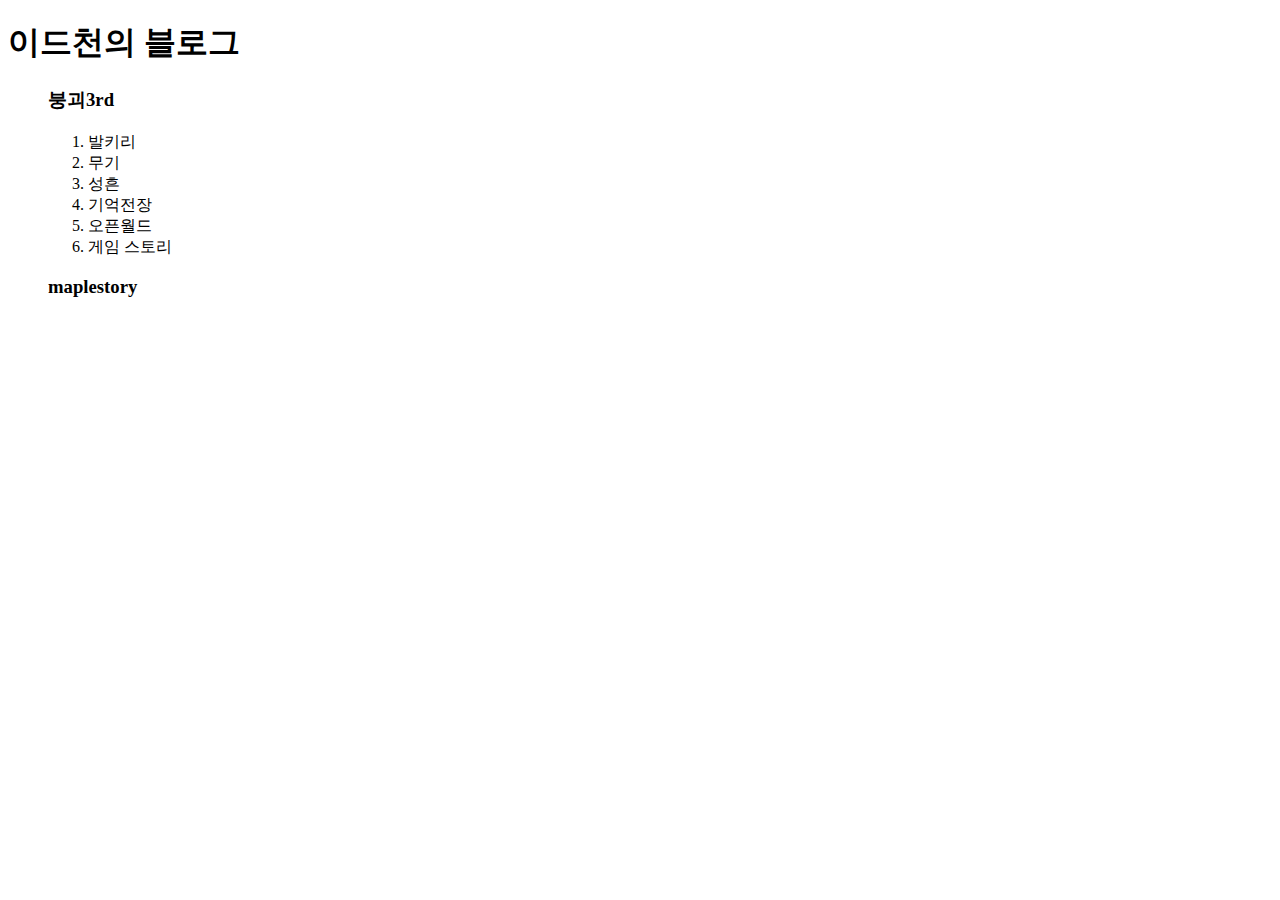
<file: index.html>
<!doctype html>
<html>

<head>
    <title>이드천의 블로그</title>
    <meta charset="UTF-8">
    <style>
        a:link{text-decoration: none; color:black;}
        a:hover{color:gray;}
        h3:link{text-decoration: none; color:black;}
        h3:hover{color:gray;}
    </style>
</head>

<body>
    <h1><a href="index.html">이드천의 블로그</a></h1>
    <ol>
        <h3><a href="honkai_impact_3rd.html">붕괴3rd</a></h3>
        <ol>
            <li><a href="Valkyrie.html">발키리</a></li>
            <li><a href="weapon.html">무기</a></li>
            <li><a href="stigma.html">성흔</a></li>
            <li><a href="memory_battlefield.html">기억전장</a></li>
            <li><a href="open_world.html">오픈월드</a></li>
            <li><a href="story.html">게임 스토리</a></li>
        </ol>
        <h3><a href="maplestory.html">maplestory</a></h3>
    </ol>
    
</body>

</html>
</file>
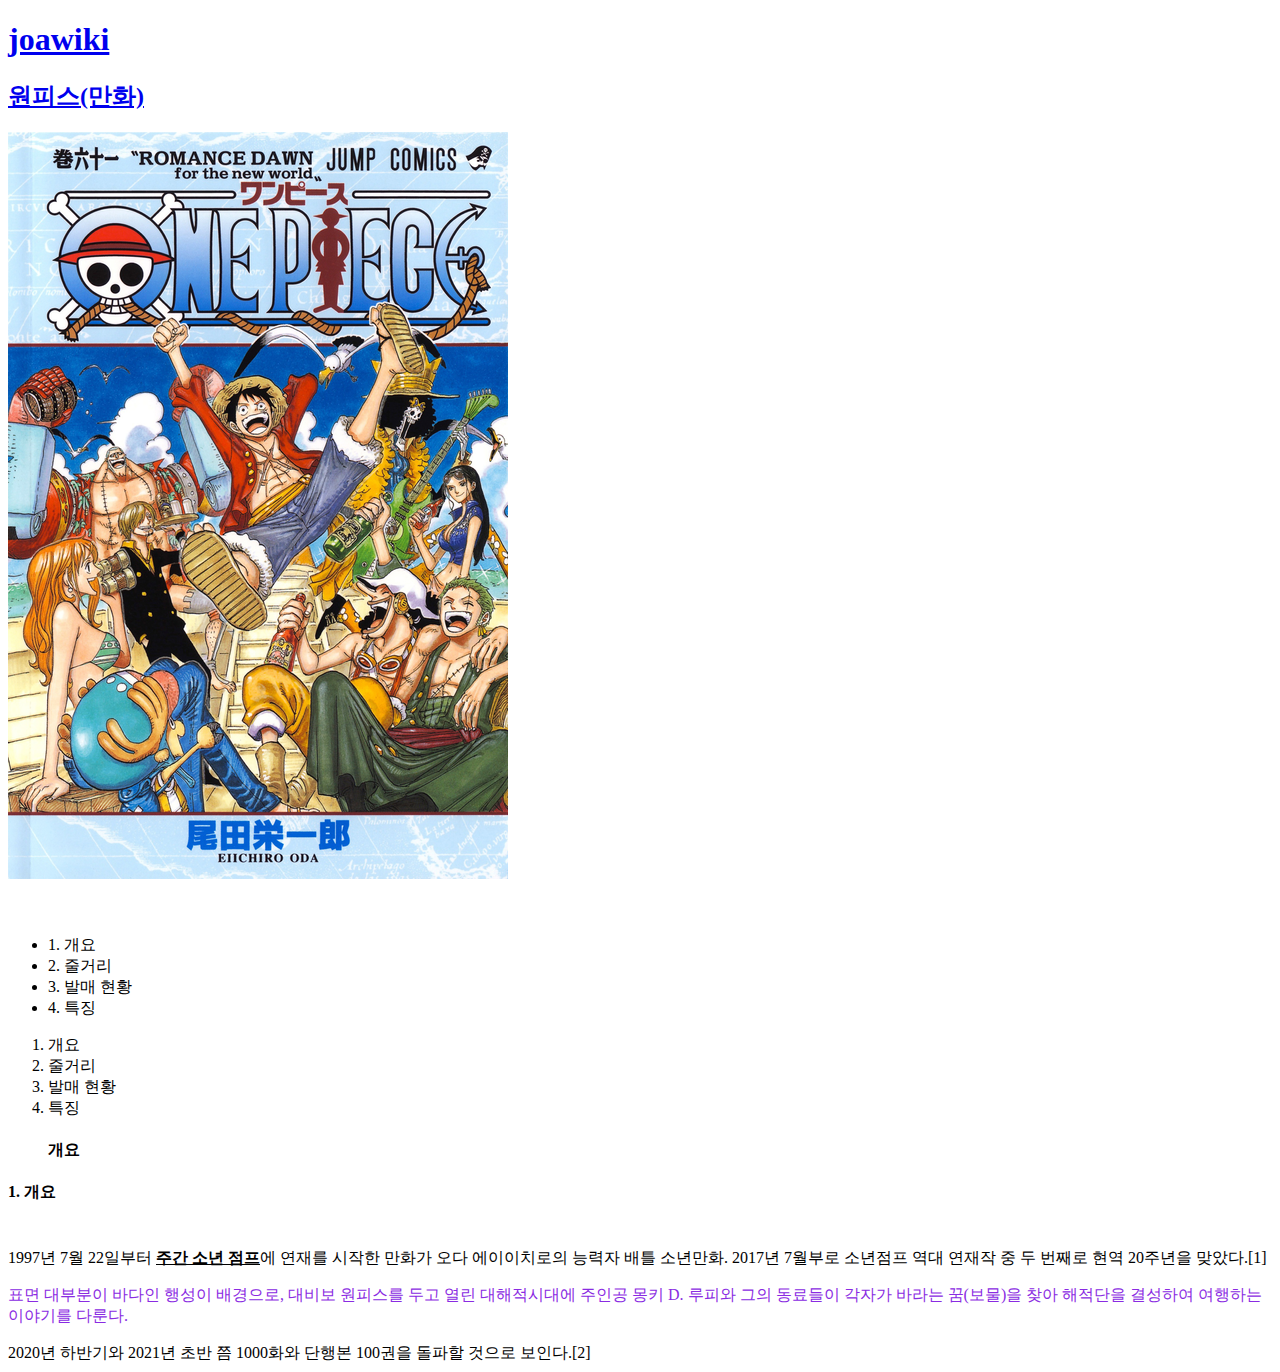
<file: 1.html>
<!DOCTYPE html>
<html>
    <head>
        
    </head>
    <body>
        <a href="2.html"><h1>joawiki</h1></a><!-- h6까지 존재 -->
        <a href="1.html"><h2>원피스(만화)</h2></a>
        <img src = "one.png">
        <br><!--한줄 띄기 --><br><br>
        <ul>
        <!-- 리스트 앞에 점을 줌 -->
        <li>1. 개요</li>
        <!-- 리스트 -->
        <li>2. 줄거리</li>
        <li>3. 발매 현황</li>
        <li>4. 특징</li>
        </ul>
        <ol>
            <li> 개요</li>
            <li> 줄거리</li>
            <li> 발매 현황</li>
            <li> 특징</li>
            <h4> 개요</h4>
        </ol>
        <h4>1. 개요</h4>
            <p style="margin-top:45px;"><!-- 윗공백 45px을 준다 -->1997년 7월 22일부터 <strong><u>주간 소년 점프</u></strong>에 연재를 시작한 만화가 오다 에이이치로의 능력자 배틀 소년만화. 2017년 7월부로 소년점프 역대 연재작 중 두 번째로 현역 20주년을 맞았다.[1]</p>

            <p style="color:blueviolet"><!-- 색을 보라색으로 바꿔줌 -->표면 대부분이 바다인 행성이 배경으로, 대비보 원피스를 두고 열린 대해적시대에 주인공 몽키 D. 루피와 그의 동료들이 각자가 바라는 꿈(보물)을 찾아 해적단을 결성하여 여행하는 이야기를 다룬다. </p>
            
            2020년 하반기와 2021년 초반 쯤 1000화와 단행본 100권을 돌파할 것으로 보인다.[2]
    </body>
    
</html>
</file>
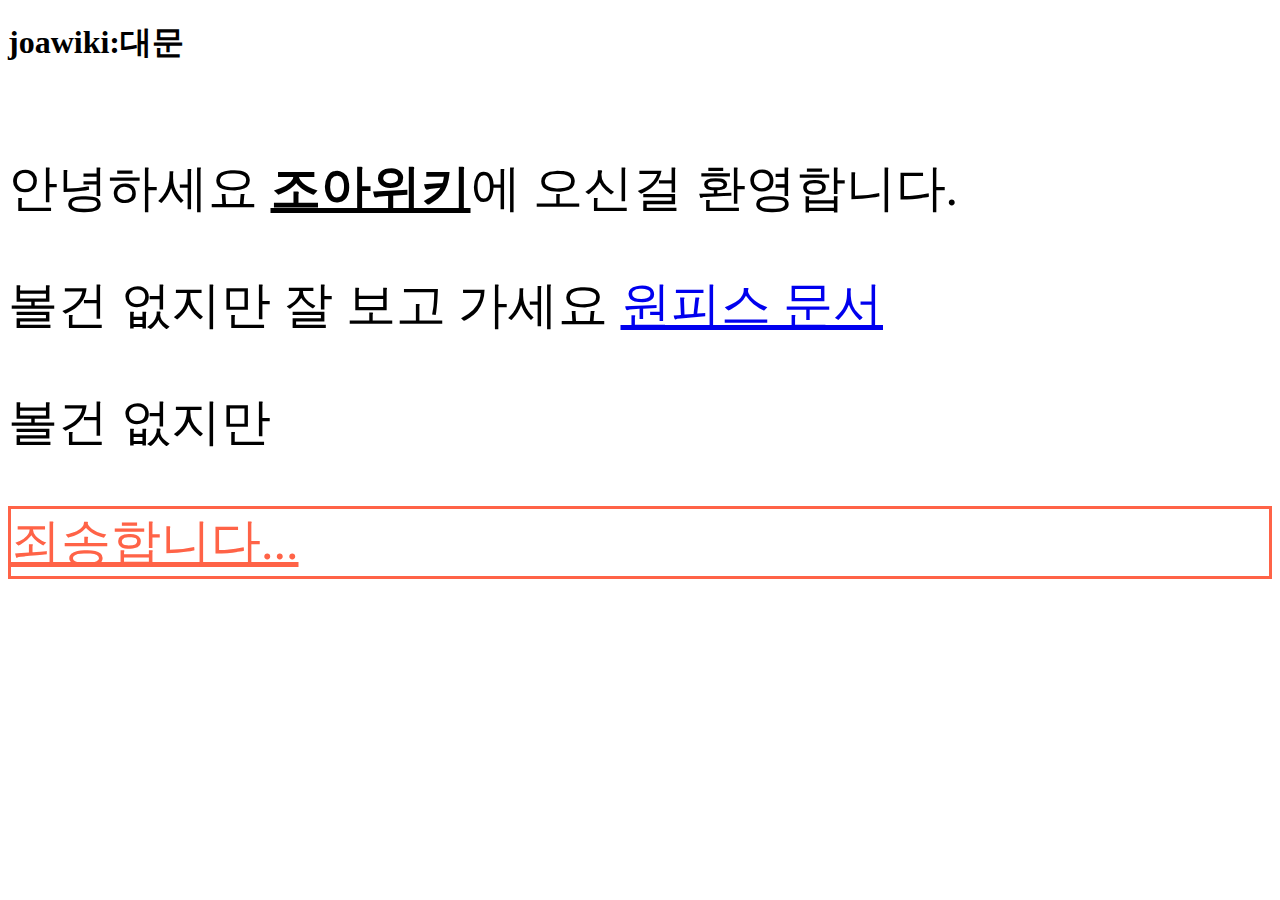
<file: 2.html>
<!DOCTYPE html>
<html>
    <head>
        <title>joawiki:메인</title><!-- 웹의 제목을 정해줌 -->
        <meta charset="utf-8"><!-- 한글을 인식하게 해줌 -->
        <link rel = ></link>
        <!-- css 파일 분리 -->
        <style>
            /* 스타일태그에는 css문법이 쓰임 */
            /* id라고 쓰면 앞에 #을 붙여주어야 적용이 됨 */
            /* 클래스(앞에 점)는 중복적용 가능 id(앞에 #)는 단일적용 가능 */
            /* id가 우선적용 */
            #sorry{
                color:tomato;
                text-decoration: underline;
                border : solid;
            }
            .main_text{
                font-size: 50px;
            }
        </style>
    </head>
    <body>
        <h1>joawiki:대문</h1>
        <br>
        <div class = "main_text">
        <p>안녕하세요 <strong><u>조아위키</u></strong>에 오신걸 환영합니다.</p>
        <p>볼건 없지만 잘 보고 가세요 <a href ="1.html">원피스 문서</a></p>
        <p>볼건 없지만 
            <div id = "sorry">죄송합니다...</div></p></div>
    </body>
</html>
<!-- block level, inline level -->
<!-- div=>알아서 엔터가 써짐 span => 붙어서 써짐(엔터 X) -->
</file>
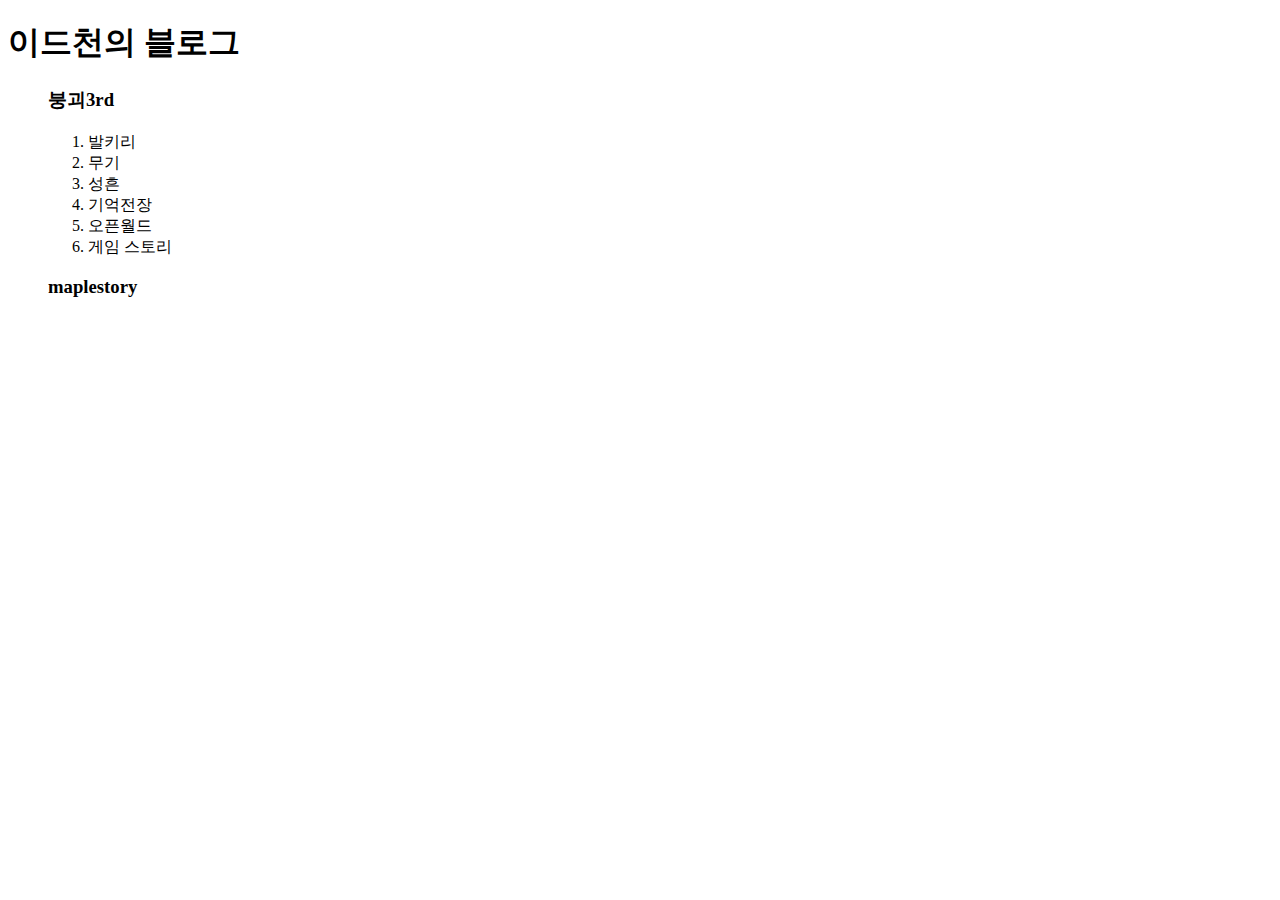
<file: honkai_impact_3rd.html>
<!doctype html>
<html>

<head>
    <title>이드천의 블로그</title>
    <meta charset="UTF-8">
    <style>
        a:link{text-decoration: none; color:black;}
        a:hover{color:gray;}
        h3:link{text-decoration: none; color:black;}
        h3:hover{color:gray;}
    </style>
</head>

<body>
    <h1><a href="index.html">이드천의 블로그</a></h1>
    <ol>
        <h3><a href="honkai_impact_3rd.html">붕괴3rd</a></h3>
        <ol>
            <li><a href="Valkyrie.html">발키리</a></li>
            <li><a href="weapon.html">무기</a></li>
            <li><a href="stigma.html">성흔</a></li>
            <li><a href="memory_battlefield.html">기억전장</a></li>
            <li><a href="open_world.html">오픈월드</a></li>
            <li><a href="story.html">게임 스토리</a></li>
        </ol>
        <h3><a href="maplestory.html">maplestory</a></h3>
    </ol>
    
</body>

</html>
</file>
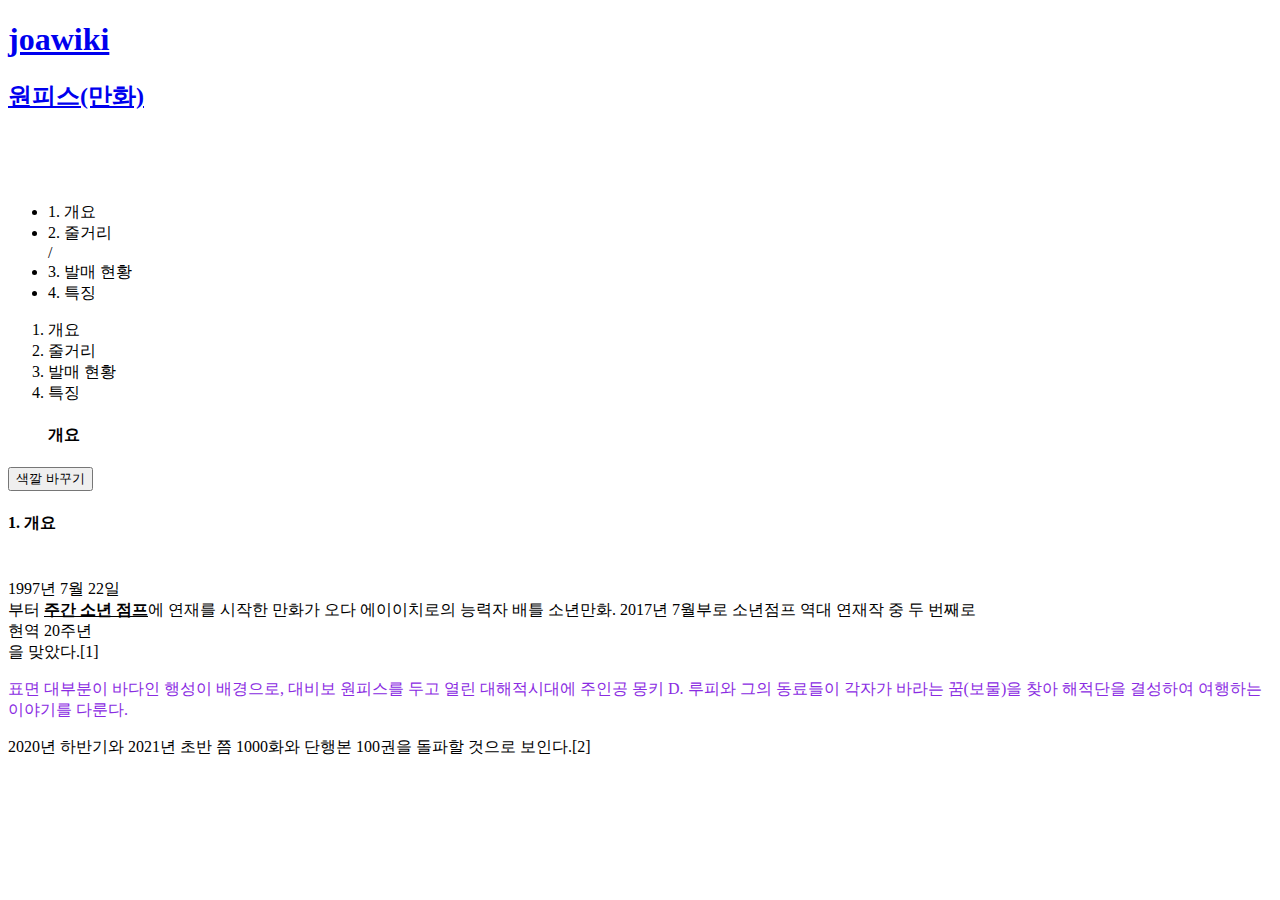
<file: javascript.html>
<!DOCTYPE html>
<html>
    <head>
        <a href="2.html"><h1>joawiki</h1></a><!-- h6까지 존재 -->
        <a href="1.html"><h2>원피스(만화)</h2></a>
        
        <script language= 'javascript'>
            function changeColorRed(){
                var getDate = document.getElementById("fontChange");
                getDate.style.color = 'violet';
                
                var img = new image();
                var imageOnepiece = document.getElementById("imageOnepiece");

                img.onload = function(){
                    img.src = "one.png";
                    imageOnepiece.appendChild(img);
                };
            }
            
        </script>
    </head>
    <body>
        
        <div id = "imageOnepiece"></div>
        <!-- <img src = "one.png"> -->
        <br><!--한줄 띄기 --><br><br>
        <ul>
        <!-- 리스트 앞에 점을 줌 -->
        <li>1. 개요</li>
        <!-- 리스트 -->
        <li>2. 줄거리</li>/
        <li>3. 발매 현황</li>
        <li>4. 특징</li>
        </ul>
        <ol>
            <li> 개요</li>
            <li> 줄거리</li>
            <li> 발매 현황</li>
            <li> 특징</li>
            <h4> 개요</h4>
        </ol>
        <input type="button" value = "색깔 바꾸기" onclick="changeColorRed()">
        <!-- 버튼을 추가하여 색깔을 바꿈 -->
        
        
        <script>
            alert("hello world");
            // alert는 안내문을 나타내는 함수
        </script>
        
        <!-- 지금폴더에 있는 js 폴더안에 있는 scirpt1을 사용하겠다.
        src를 사용하면 그 안에 있는 코드는 무시하므로 안에 사용하면 에러-->

        <h4>1. 개요</h4>
            <p style="margin-top:45px;"><!-- 윗공백 45px을 준다 --><div id = 'fontChange'>1997년 7월 22일</div>부터 <strong><u>주간 소년 점프</u></strong>에 연재를 시작한 만화가 오다 에이이치로의 능력자 배틀 소년만화. 2017년 7월부로 소년점프 역대 연재작 중 두 번째로 <div id ="quote">현역 20주년</div>을 맞았다.[1]</p>

            <p style="color:blueviolet"><!-- 색을 보라색으로 바꿔줌 -->표면 대부분이 바다인 행성이 배경으로, 대비보 원피스를 두고 열린 대해적시대에 주인공 몽키 D. 루피와 그의 동료들이 각자가 바라는 꿈(보물)을 찾아 해적단을 결성하여 여행하는 이야기를 다룬다. </p>
            
            2020년 하반기와 2021년 초반 쯤 1000화와 단행본 100권을 돌파할 것으로 보인다.[2]
            <script src="/js/script1.js"></script>
    </body>
    
</html>
</file>
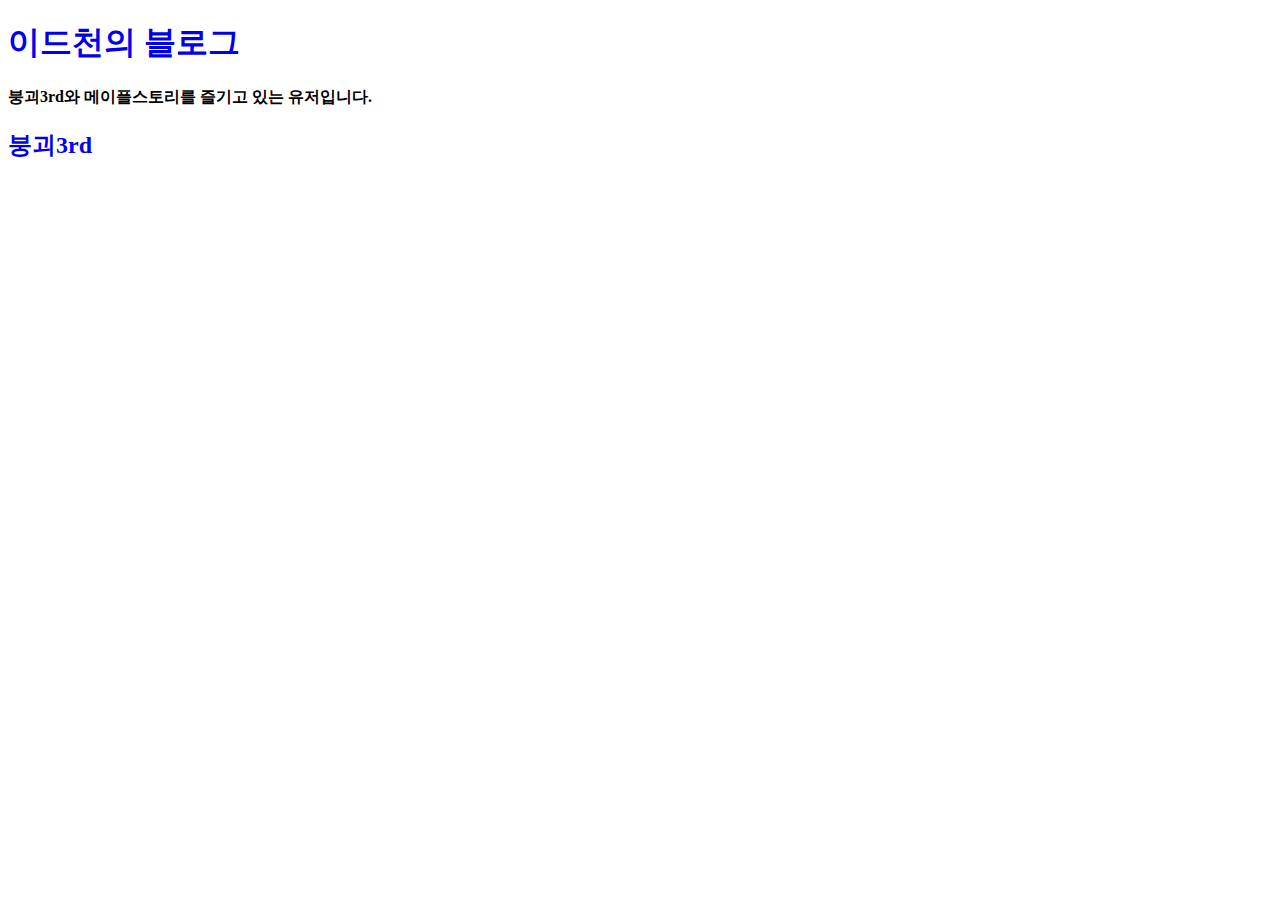
<file: memory_battlefield.html>
<!doctype html>
<html>

<head>
    <title>이드천의 블로그</title>
    <meta charset="UTF-8">
</head>

<body>
    <h1><a href="mainblog.html" style="text-decoration:none">이드천의 블로그</a></h1>
    <h4>붕괴3rd와 메이플스토리를 즐기고 있는 유저입니다.</h4>
    <h2><a href="honkai_impact_3rd.html" style="text-decoration:none">붕괴3rd</a></h2>
    
</body>
</html>
</file>
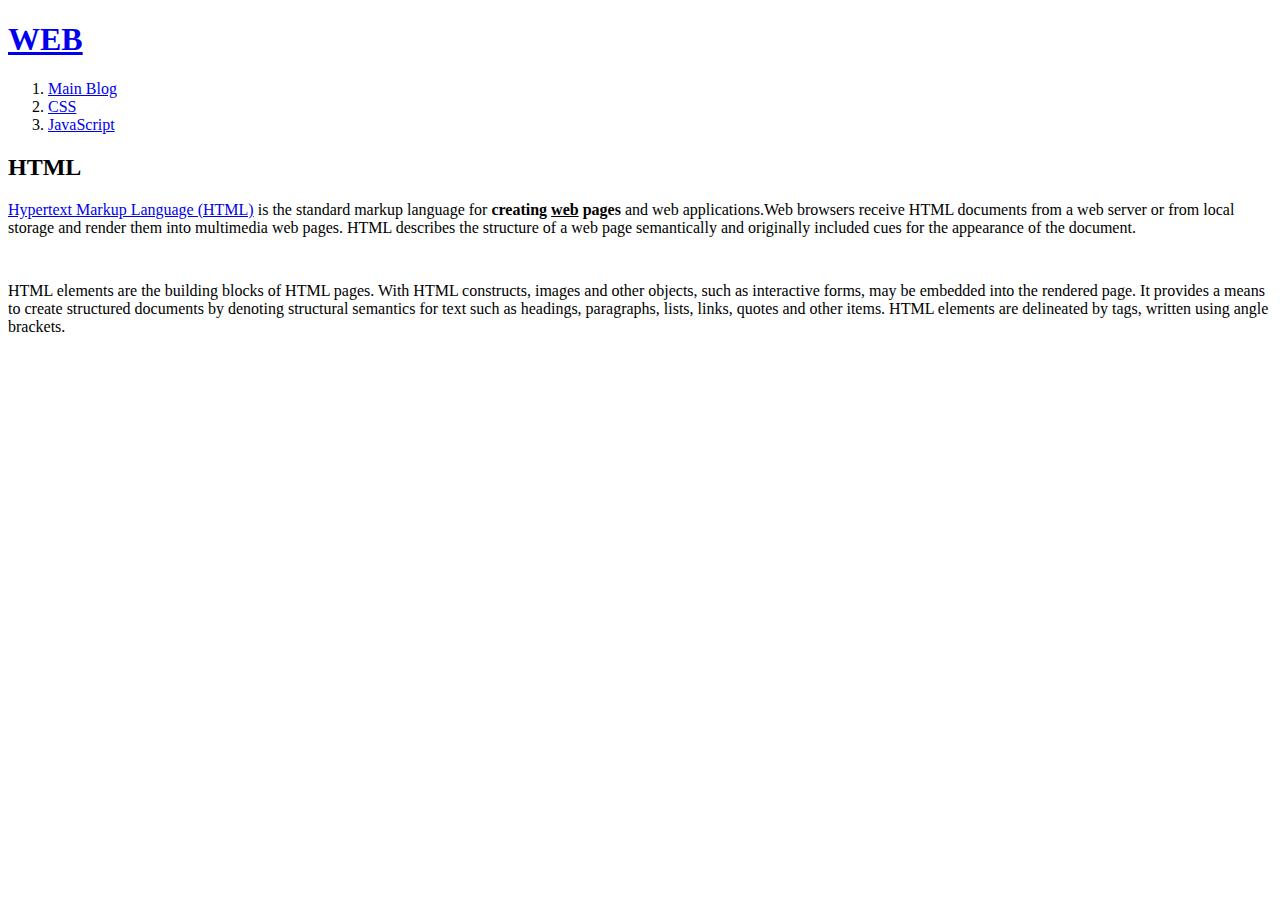
<file: paeng.html>
<!doctype html>
<html>

<head>
    <title>WEB - html</title>
    <meta charset="utf-8">
    <link rel="stylesheet" href="style.css">
</head>

<body>
    <h1><a href="index.html">WEB</a></h1>
    <div id="grid">
        <ol>
            <li><a href="mainblog.html">Main Blog</a></li>
            <li><a href="2.html">CSS</a></li>
            <li><a href="3.html">JavaScript</a></li>
        </ol>
        <div id="article">
            <h2>HTML</h2>
            <p><a href="https://www.w3.org/TR/html5/" target="_blank" title="html5 speicification">Hypertext Markup
                    Language
                    (HTML)</a> is the standard markup language for <strong>creating <u>web</u> pages</strong> and web
                applications.Web browsers receive HTML documents from a web server or from local storage and render them
                into
                multimedia web pages. HTML describes the structure of a web page semantically and originally included
                cues for
                the appearance of the document.
            </p>
            <p style="margin-top:45px;">HTML elements are the building blocks of HTML pages. With HTML constructs,
                images and
                other objects, such as interactive forms, may be embedded into the rendered page. It provides a means to
                create
                structured documents by denoting structural semantics for text such as headings, paragraphs, lists,
                links,
                quotes and other items. HTML elements are delineated by tags, written using angle brackets.
            </p>
        </div>
    </div>
</body>

</html>
</file>
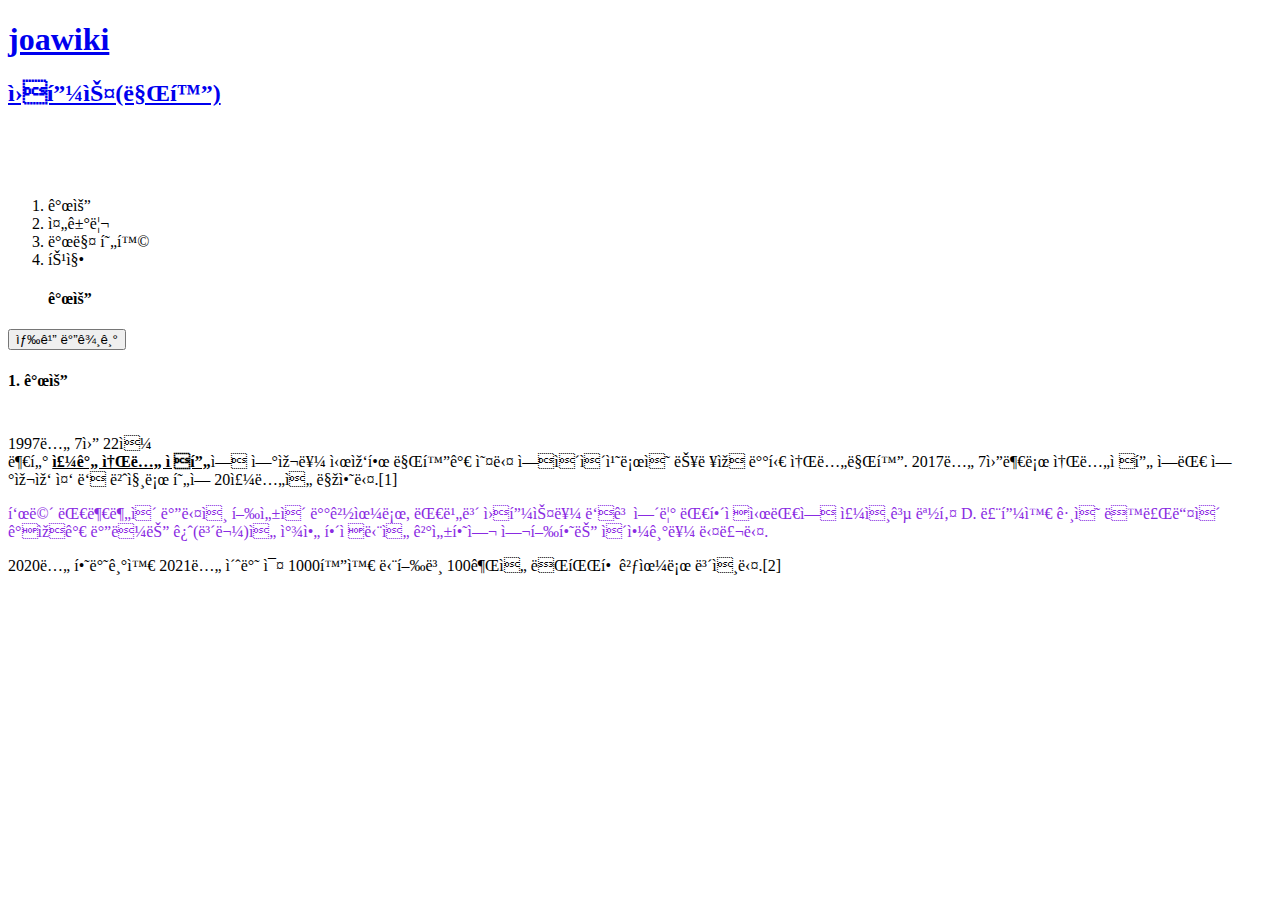
<file: practice.html>
<!DOCTYPE html>
<html>
    <head>
        <meta charset= "UTF_8">
        <a href="2.html"><h1>joawiki</h1></a><!-- h6까지 존재 -->
        <a href="1.html"><h2>원피스(만화)</h2></a>
        
        <script language= 'javascript'>
            function changeColorRed(){
                
                var getDate = document.getElementById("fontChange");
                getDate.style.color = 'violet';
                
                var img = new image();
                var imageOnepiece = document.getElementById("imageOnepiece");

                img.onload = function(){
                    imageOnepiece.appendChild(img);
                    
                }
                img.src = "one.png";
            }
        </script>
    </head>
    <body>
        
        <div id = "imageOnepiece"></div>
        <br><br><br>
        <ol>
            <li> 개요</li>
            <li> 줄거리</li>
            <li> 발매 현황</li>
            <li> 특징</li>
            <h4> 개요</h4>
        </ol>
        <input type="button" value = "색깔 바꾸기" onclick="changeColorRed()">
        <h4>1. 개요</h4>
            <p style="margin-top:45px;"><!-- 윗공백 45px을 준다 --><div id = 'fontChange'>1997년 7월 22일</div>부터 <strong><u>주간 소년 점프</u></strong>에 연재를 시작한 만화가 오다 에이이치로의 능력자 배틀 소년만화. 2017년 7월부로 소년점프 역대 연재작 중 두 번째로 현역 20주년을 맞았다.[1]</p>

            <p style="color:blueviolet"><!-- 색을 보라색으로 바꿔줌 -->표면 대부분이 바다인 행성이 배경으로, 대비보 원피스를 두고 열린 대해적시대에 주인공 몽키 D. 루피와 그의 동료들이 각자가 바라는 꿈(보물)을 찾아 해적단을 결성하여 여행하는 이야기를 다룬다. </p>
            
            2020년 하반기와 2021년 초반 쯤 1000화와 단행본 100권을 돌파할 것으로 보인다.[2]
    </body>
    
</html>
</file>
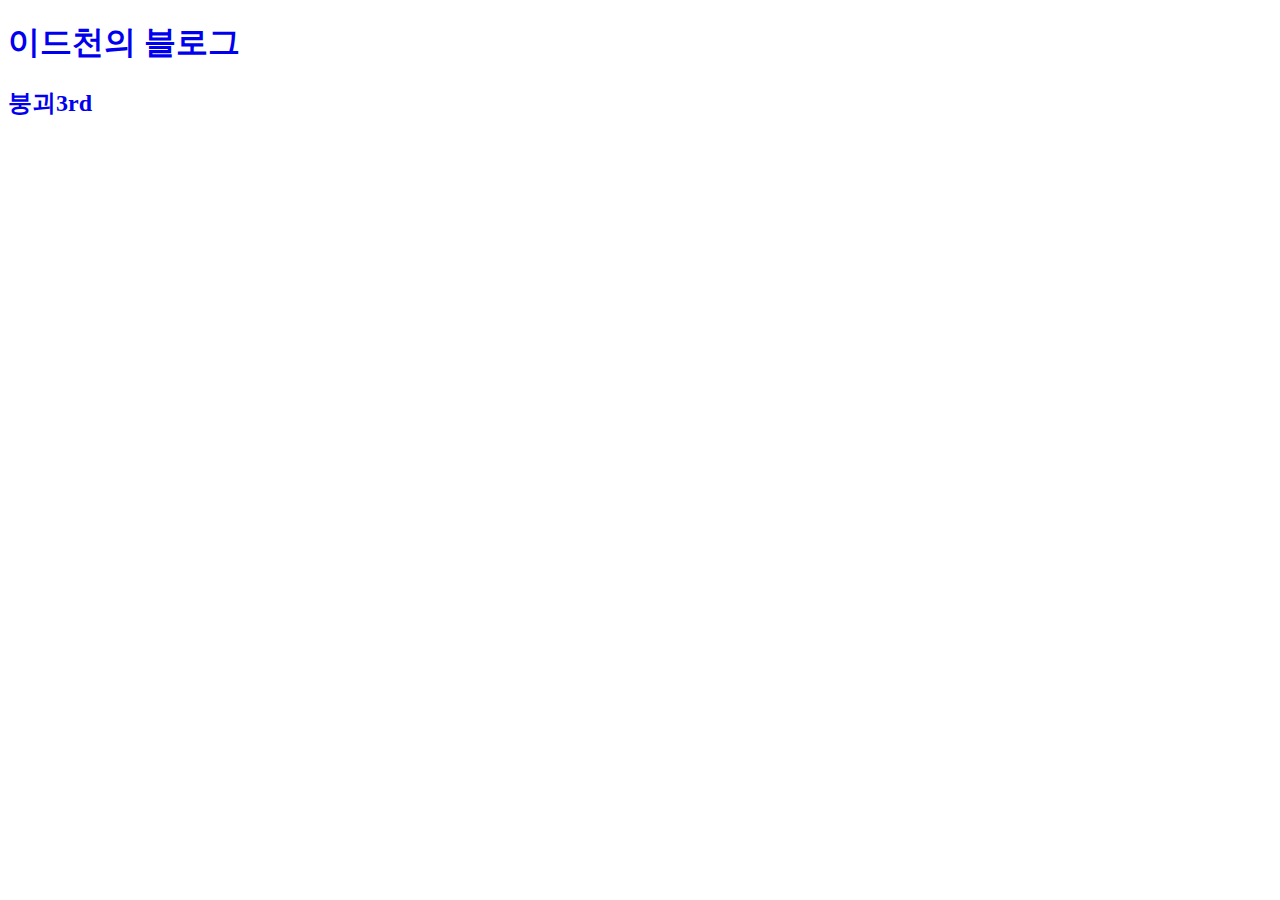
<file: stigma.html>
<!doctype html>
<html>

<head>
    <title>이드천의 블로그</title>
    <meta charset="UTF-8">
</head>

<body>
    <h1><a href="mainblog.html" style="text-decoration:none">이드천의 블로그</a></h1>
    <h2><a href="honkai_impact_3rd.html" style="text-decoration:none">붕괴3rd</a></h2>
    
</body>
</html>
</file>
<file: style.css>
/*https://blog.habonyphp.com/603
https://cofs.tistory.com/130
</file>
